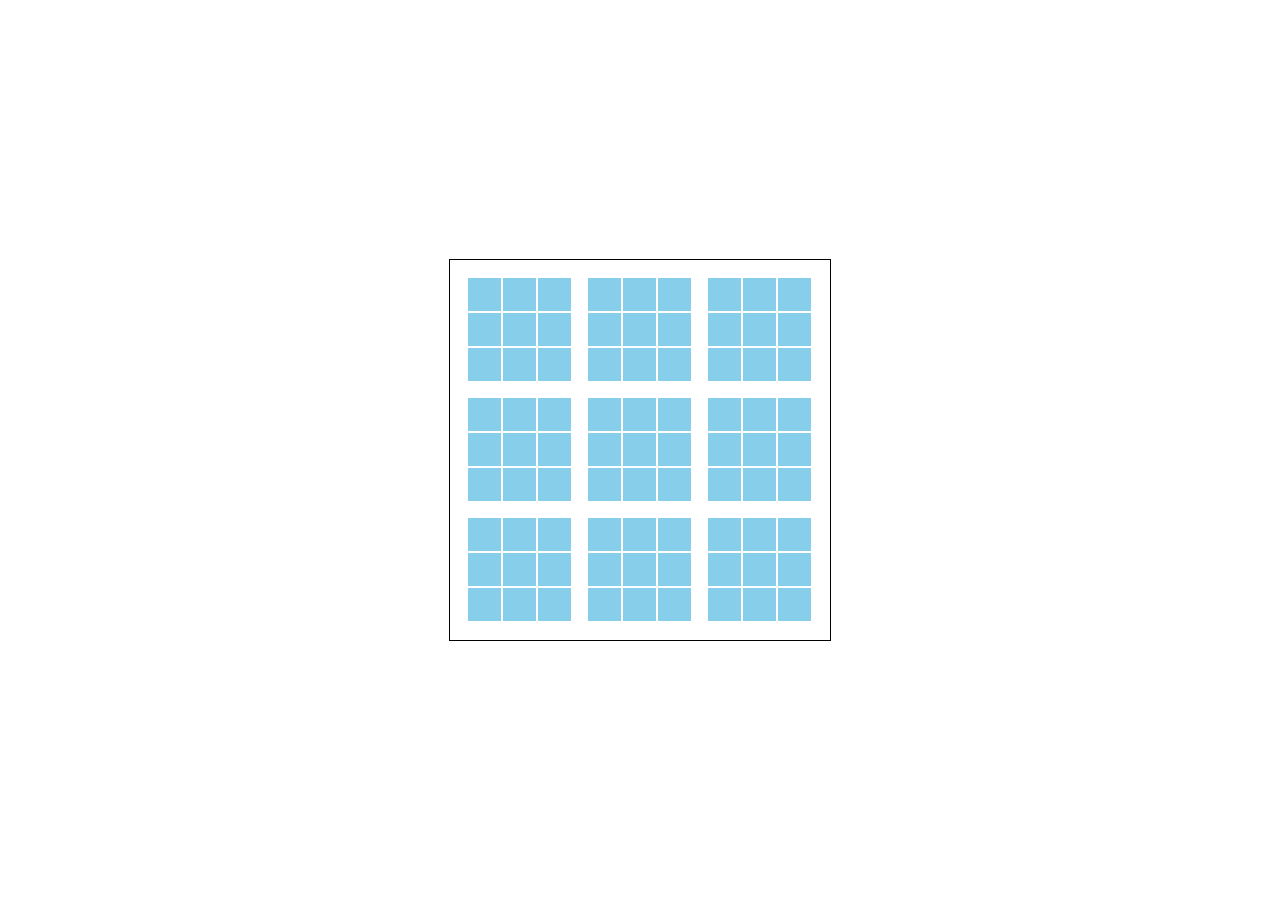
<file: templates/gameboard_real.html>
<!DOCTYPE html>
<html>
  <head>
    <meta charset="utf-8">
    <title>Tic-Tac-2.0</title>

    <style>
      canvas {
        border: 1px solid #000;
        position: absolute;
        margin: auto;
        top: 0;
        bottom: 0;
        left: 0;
        right: 0;
      }
    </style>
    <script>

    var canvas, ctx;
    var data;
    var player;
    var zones = [];
    var start_game = true;
    var player_id = 1;
  //  var prev_tile;
  //  var prev_idx = -1;
  //  var cur_tile = -1;

    for (var i = 0; i < 9; ++i){
      var zone = [];
      zones.push(zone);
    }

    var cur_zone = -1;

    window.onload = function main() {

        canvas = document.createElement("canvas")
        canvas.width = canvas.height = 3*120 + 20;
        ctx = canvas.getContext("2d");

        document.body.appendChild(canvas);

        canvas.addEventListener("mousedown", mouseDown);
        init();
        tick();
    }

    ///////////////DISPLAYING BOARD///////////////////////////
    function init() {

        if (data == null){
          data = [];
          var x, y;
          for (var i = 0; i < 9*9; i++){

            if (i % 3 == 0){
              x = (i % 9)*120/3 + 18;

              if (i % 27 < 9){
                y = Math.floor(i/9)*120/3 + 18;
              }

              else if (i % 27 < 18){
                y = Math.floor(i/9)*120/3 + 13;
              }

              else{
                y = Math.floor(i/9)*120/3 + 8;
              }
            }

            else if (i % 3 == 2){
              x = (i % 9)*120/3 + 8;

              if (i % 27 < 9){
                y = Math.floor(i/9)*120/3 + 18;
              }

              else if (i % 27 < 18){
                y = Math.floor(i/9)*120/3 + 13;
              }

              else{
                y = Math.floor(i/9)*120/3 + 8;
              }
            }

            else {
              x = (i % 9)*120/3 + 13;

              if (i % 27 < 9){
                y = Math.floor(i/9)*120/3 + 18;
              }

              else if (i % 27 < 18){
                y = Math.floor(i/9)*120/3 + 13;
              }

              else{
                y = Math.floor(i/9)*120/3 + 8;
              }
            }

            new_tile = new Tile(x, y);
          //  new_tile.tile_id = i;
            ///////////////////////////////////////////////////
            ///////////////////////////////////////////////////

            if (i < 27){
              if (Math.floor((i % 9)/3) == 0){
                new_tile.zone = 0;
                new_tile.next_zone = zones[0].length;
                zones[0].push(i);
              }
              else if (Math.floor((i % 9)/3) == 1){
                new_tile.zone = 1;
                new_tile.next_zone = zones[1].length;
                zones[1].push(i);
              }
              else{
                new_tile.zone = 2;
                new_tile.next_zone = zones[2].length;
                zones[2].push(i);
              }
            }

            else if (i < 54){
              if (Math.floor((i % 9)/3) == 0){
                new_tile.zone = 3;
                new_tile.next_zone = zones[3].length;
                zones[3].push(i);
              }
              else if(Math.floor((i % 9)/3) == 1){
                new_tile.zone = 4;
                new_tile.next_zone = zones[4].length;
                zones[4].push(i);
              }
              else{
                new_tile.zone = 5;
                new_tile.next_zone = zones[5].length;
                zones[5].push(i);
              }
            }

            else{
              if (Math.floor((i % 9)/3) == 0){
                new_tile.zone = 6;
                new_tile.next_zone = zones[6].length;
                zones[6].push(i);
              }
              else if (Math.floor((i % 9)/3) == 1){
                new_tile.zone = 7;
                new_tile.next_zone = zones[7].length;
                zones[7].push(i);
              }
              else{
                new_tile.zone = 8;
                new_tile.next_zone = zones[8].length;
                zones[8].push(i);
              }
            }

            data.push(new_tile);
          }
        }
        console.log("Lets get started!");
        console.log("PLAYER 1 = O's");
        console.log("PLAYER 2 = X's");
        console.log("Rule 1:");
        console.log("Win 3 zones in a row to win (just like regular tic=tac=toe). Zones are labeled 1-9 moving left to right and top to bottom.");
        console.log("Rule 2:");
        console.log("Wherever you move within one of the smaller tic tac toe boards (zones) dictates which zone your opponent has to play in within the larger overall tic tac toe board.");
        console.log("Rule 3:");
        console.log("HAVE SOME FUN!!!");
        console.log("");
        console.log("MOVE LOG");

        //data[0].flip(Tile.NOUGHT);
        player = Tile.NOUGHT;
    }
///////////////////////////////////////////////////////

    function tick() {
      window.requestAnimationFrame(tick);

      update();
      render();
    }

    function update() {
      for(var i = data.length; i--;){
        data[i].update();
      }
    }

    function render() {
      ctx.clearRect(0, 0, canvas.width, canvas.height);
      for(var i = data.length; i--;){
        data[i].draw(ctx);
      }

    }

    function mouseDown(evt){

      var el = evt.target;

      var px = evt.clientX - el.offsetLeft; // evt client are mouse coordinates
      var py = evt.clientY - el.offsetTop;

      if (px % 120/3 >= 20/3 && py % 120/3 >= 20/3){// determining what to do based on mouse coordinates
        var idx = Math.floor(px/120*3);
        idx += Math.floor(py/120*3)*9;

        // console.log(idx);
        if (data[idx].hasData()){
          return;
        }

        // IF VALID MOVE IS MADE
        if (data[idx].zone == cur_zone || start_game == true){
        //  prev_idx = cur_tile;
        //  cur_tile = data[idx].tile_id;
          start_game = false;
          cur_zone = data[idx].zone;
          console.log("Player %i made a move in zone %i", player_id, cur_zone + 1);
          player_id = player_id === 1 ? 2 : 1;
          data[idx].flip(player);
          player = player === Tile.NOUGHT ? Tile.CROSS : Tile.NOUGHT;
        //  prev_tile = prev_tile === Tile.CROSS ? Tile.NOUGHT : Tile.CROSS;
        //  data[prev_idx].update(prev_idx, prev_tile);
          cur_zone = data[idx].next_zone;
          console.log("Player %i next move to be made in zone %i", player_id, cur_zone + 1);
        }

        else{
          return;
        }

      }

    }



    function Tile(x, y){

      var x = x, y = y;
      var zone = -1;
      var next_zone = -1;
      var tile = Tile.BLANK;
      var anim = 0;
    //  var tile_id = -1;

      if (tile == null) {
        var _c = document.createElement("canvas"); // second canvas
      //  var _cNew = document.createElement("canvas");
        _c.width = _c.height = 100/3; // TILE SIZE
      //  _cNew.width = _cNew.height = 100/3 // newest tile
        _ctx = _c.getContext("2d");
      //  _ctxNew = _cNew.getContext("2d");


        _ctx.fillStyle = "skyblue";
        _ctx.lineWidth = 4;
        _ctx.strokeStyle = "white";
        _ctx.lineCap = "round";

        /*
        _ctxNew.fillStyle = "skyblue";
        _ctxNew.lineWidth = 4;
        _ctxNew.strokeStyle = "red";
        _ctxNew.lineCap = "round";

        */
        // Blank
        _ctx.fillRect(0, 0, 100/3, 100/3);
        Tile.BLANK = new Image();
        Tile.BLANK.src = _c.toDataURL();

        // O's
        _ctx.fillRect(0, 0, 100/3, 100/3);

        _ctx.beginPath();
        _ctx.arc(50/3, 50/3, 30/3, 0, 2*Math.PI);
        _ctx.stroke();

        Tile.NOUGHT = new Image();
        Tile.NOUGHT.src = _c.toDataURL();

        // X's
        _ctx.fillRect(0, 0, 100/3, 100/3);

        _ctx.beginPath();
        _ctx.moveTo(20/3, 20/3);
        _ctx.lineTo(80/3, 80/3);
        _ctx.moveTo(80/3, 20/3);
        _ctx.lineTo(20/3, 80/3)
        _ctx.stroke();

        Tile.CROSS = new Image();
        Tile.CROSS.src = _c.toDataURL();

////////////////////////////////////////////////////////////////
////////////////////////////////////////////////////////////////
        /*
        // NEWEST O
        _ctxNew.fillRect(0, 0, 100/3, 100/3);

        _ctxNew.beginPath();
        _ctxNew.arc(50/3, 50/3, 30/3, 0, 2*Math.PI);
        _ctxNew.stroke();

        Tile.NEWNOUGHT = new Image();
        Tile.NEWNOUGHT.src = _cNew.toDataURL();

        // NEWEST X
        _ctxNew.fillRect(0, 0, 100/3, 100/3);

        _ctxNew.beginPath();
        _ctxNew.moveTo(20/3, 20/3);
        _ctxNew.lineTo(80/3, 80/3);
        _ctxNew.moveTo(80/3, 20/3);
        _ctxNew.lineTo(20/3, 80/3)
        _ctxNew.stroke();

        Tile.NEWCROSS = new Image();
        Tile.NEWCROSS.src = _cNew.toDataURL();
        */
        tile = Tile.BLANK;
      }

      this.hasData = function() {
        return tile !== Tile.BLANK;
      }

      this.flip = function(next){

        tile = next;
        anim = 1;
      }
      this.update = function(){
        if (anim > 0){
          anim -= 0.02;
        }
        /*
        if (prev_ind >= 0){ // UPDATING PREV TILE TO "WHITE" COLOR
          if (tile_id == prev_ind){
            console.log("gets here");
            ctx.drawImage(prev, x, y);
          }
        }
        */
      }

      this.draw = function(ctx){
        if (anim <= 0){
          ctx.drawImage(tile, x, y);
          return;
        }

        var res = 2;
        var t = anim > 0.5 ? Tile.BLANK : tile;
        var p = -Math.abs(2*anim - 1) + 1; // constantly changing animation of tile
        for (var i = 0; i < 100/3; i += res){

          var j = 50/3 - (anim > 0.5 ? 100/3 - i : i);
            // j used for better flipping
          ctx.drawImage(t, i, 0, res, 100/3, // drawing the square in segmants
            x + i - p*i + 50/3*p,// keys line of code to doing this/ (flipping effect)
            y - j*p*0.2,
            res,
            100/3 + j*p*0.4
          );
        }

      }

    }
    </script>
  </head>
  <body>

  </body>
</html>
</file>
